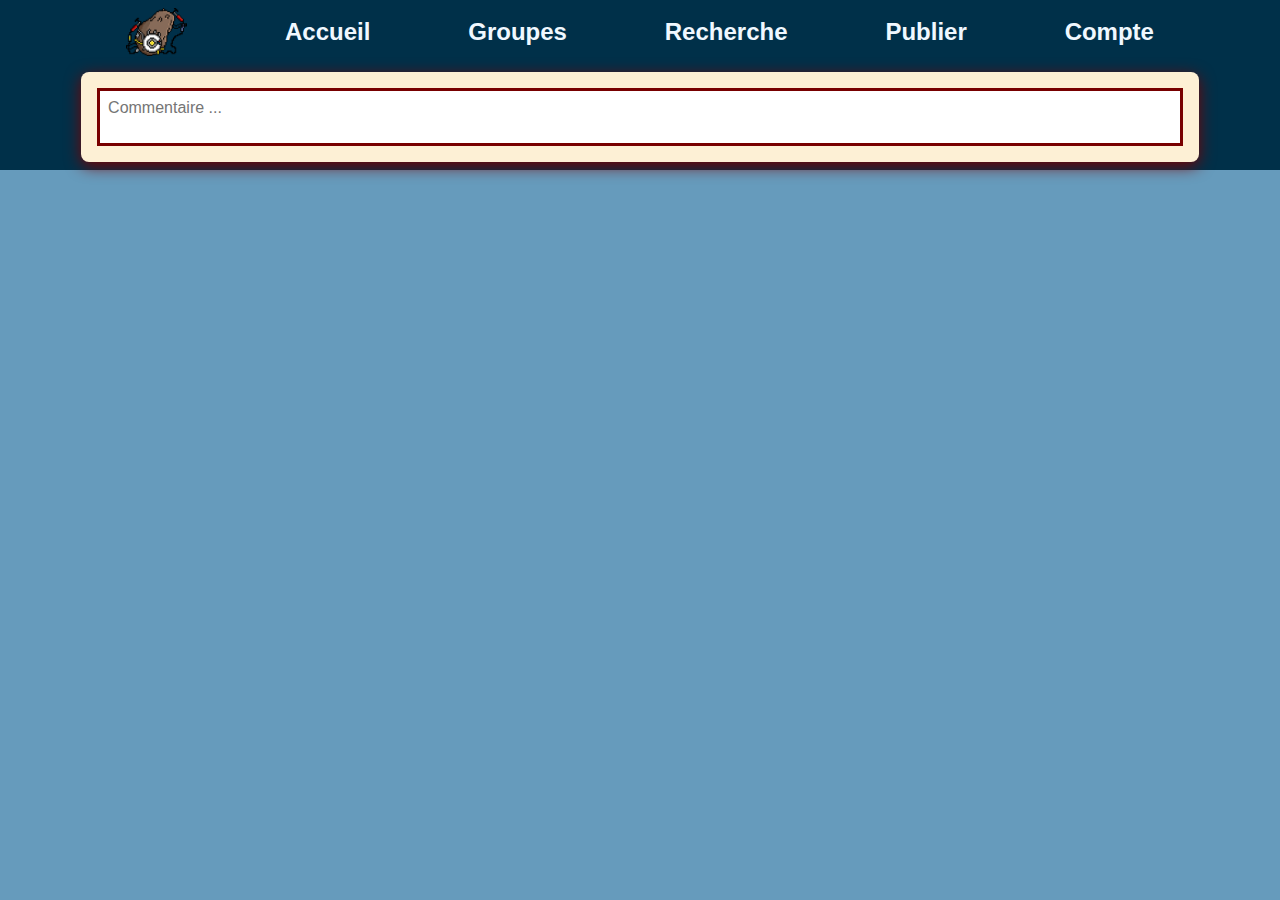
<file: views/recherche.html>
<!DOCTYPE html>
<html lang="en">
<head>
    <meta charset="UTF-8">
    <meta name="viewport" content="width=device-width, initial-scale=1.0">
    <link rel="stylesheet" href="css/recherche.css">
    <title>Document</title>
</head>
<body>
    <div id="main-content-container">
        <header>
            <img src="images/glados.png" alt="logo patate glados">
            <a href="#">Accueil</a>
            <a href="#">Groupes</a>
            <a href="#">Recherche</a>
            <a href="#">Publier</a>
            <a href="#">Compte</a>
        </header>
        <article>
            <div class="textarea">
                <form>
                <div class="grow-wrap">
                    <textarea name="text" id="text" onInput="this.parentNode.dataset.replicatedValue = this.value" placeholder="Commentaire ..."></textarea>
                </div>
                </form>
            </div>
        </article>
    </div>
</body>
</html>
</file>
<file: views/css/recherche.css>
* {
    margin: 0;
    padding: 0;
    font-size: 16px;
    color: #222222;
    font-family: Verdana, Arial, sans-serif;
    :link {
        text-decoration: none
    }
}

html {
    /*style*/
    background: linear-gradient(183deg, #003049 20em, #669BBC 1em) no-repeat, #669BBC;
    background-size: cover;
}

body {
    display: flex;
    flex-shrink: 1;
}

#main-content-container {
    width: 300mm;
    margin-left: auto;
    margin-right: auto;
    position: relative;
    flex-shrink: 1;
}
@media (max-width:960px) {
    #main-content-container {
        width: 100%;
    }
}

header {
    /*position*/
    display: flex;
    justify-content: space-around;
    align-items: center;
    flex-flow: row nowrap;
    gap: 0.5em;
    padding: .5em;
    /*style*/
    background-color: #003049;
    img{
        /*box*/
        width: auto;
        height: 3em;
        flex-basis: 3em;
    }
    a{
        /*position*/
        display: flex;
        /*text*/
        font-weight: bold;
        font-size: 1.5em;
        color: #f0f8ff;
        text-decoration: none
    }
    a:hover, a:active{
        text-decoration-line: underline;
    }
}

article{
    background-color: #FDF0D5;
    box-shadow: 0 4px 16px 0 #780000;
    border-radius: 8px;
    margin: .5em;
    padding: 1em;
    /*separation entre chaque elements*/
    > div:not(:last-child):not(.reaction){
        /*style*/
        border-bottom-style: solid;
        border-bottom-color: #780000;
        border-bottom-width: 3px;
    }
    
    .textarea {
        .grow-wrap {
            display: grid;
        }
        .grow-wrap::after {
            content: attr(data-replicated-value) " ";
            white-space: pre-wrap;
            visibility: hidden;
        }
        .grow-wrap > textarea {
            resize: none;
            overflow: hidden;
        }
        .grow-wrap > textarea,
        .grow-wrap::after {
            border: solid #780000;
            border-width: 3px;
            padding: 0.5rem;
            font: inherit;
            grid-area: 1 / 1 / 2 / 2;
        }
        .grow-wrap > textarea:focus {
            outline: #C1121F solid 3px;
            border: none;
            margin: 0 3px 0 3px;
        }
    }
}
</file>
